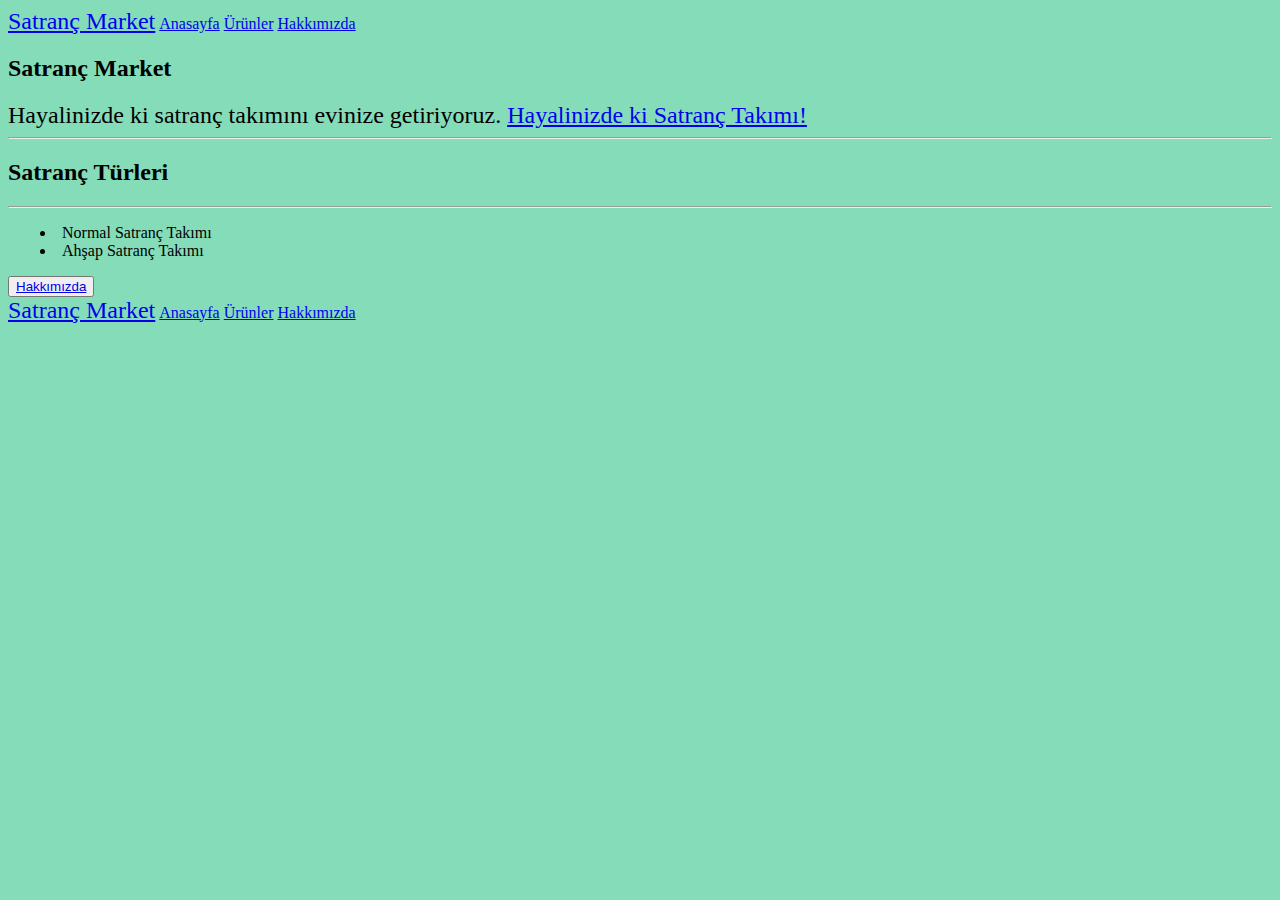
<file: index.html>
<!doctype html>
<html lang="tr">

<head>
  <!-- Required meta tags -->
  <meta charset="utf-8">
  <meta name="viewport" content="width=device-width, initial-scale=1, shrink-to-fit=no">

  <!-- Bootstrap CSS -->
  <link rel="stylesheet" href="https://cdn.jsdelivr.net/npm/bootstrap@4.5.3/dist/css/bootstrap.min.css"
    integrity="sha384-TX8t27EcRE3e/ihU7zmQxVncDAy5uIKz4rEkgIXeMed4M0jlfIDPvg6uqKI2xXr2" crossorigin="anonymous">
  <link rel="stylesheet" href="main.css">

  <title>Satranç Market</title>
</head>

<body class="greenback">
  <!-- Header - Start -->
  <div class="container.fluid bg-dark">
    <div class="row mr-auto text-left ">
      <div class="col pl-5">
        <a href="index.html" class="text-danger font-weight-bold font24">Satranç Market</a>
        <a href="index.html" class="text-white font16 pl-3">Anasayfa</a>
        <a href="urunler.html" class="text-white font16 pl-3">Ürünler</a>
        <a href="hakkimizda.html" class="text-white font16 pl-3">Hakkımızda</a>
      </div>
    </div>
  </div>
  <!-- Header - End -->

  <!-- Main - Start -->
  <section class="container text-center">
    <article class="row">
      <div class="col-12 mt-5 text-success">
        <h2>Satranç Market</h2>
      </div>
      <div class="col-12 mt-1 text-secondary font24">Hayalinizde ki satranç takımını evinize getiriyoruz. <a
          href="urunler.html" class="text-primary">Hayalinizde ki Satranç Takımı!</a></div>
      <hr>
      <div class="col-12 mt-5 text-success">
        <h2>Satranç Türleri</h2>
      </div>
      <hr>
      <div class="col-12 mt-1 text-secondary font16">
        <ul>
          <li>Normal Satranç Takımı</li>
          <li>Ahşap Satranç Takımı</li>
        </ul>
      </div>
      <div class="col-12 ml-4 mr-auto mt-3">
        <button type="button" class="btn btn-warning btn-lg"><a class="text-white"
            href="hakkimizda.html">Hakkımızda</a></button>
      </div>
    </article>
  </section>
  <!-- Main - End -->

  <!-- Footer - Start-->
  <!-- Navbar - Start -->
  <nav class="container.fluid bg-dark fixed-bottom">
    <div class="row mr-auto text-left ">
      <div class="col pl-5">
        <a href="index.html" class="text-danger font-weight-bold font24">Satranç Market</a>
        <a href="index.html" class="text-white font16 pl-3">Anasayfa</a>
        <a href="urunler.html" class="text-white font16 pl-3">Ürünler</a>
        <a href="hakkimizda.html" class="text-white font16 pl-3">Hakkımızda</a>
      </div>
    </div>
  </nav>
  <!-- Navbar - End-->
  <!-- Footer - End -->

  <!-- Optional JavaScript; choose one of the two! -->

  <!-- Option 1: jQuery and Bootstrap Bundle (includes Popper) -->
  <script src="https://code.jquery.com/jquery-3.5.1.slim.min.js"
    integrity="sha384-DfXdz2htPH0lsSSs5nCTpuj/zy4C+OGpamoFVy38MVBnE+IbbVYUew+OrCXaRkfj"
    crossorigin="anonymous"></script>
  <script src="https://cdn.jsdelivr.net/npm/bootstrap@4.5.3/dist/js/bootstrap.bundle.min.js"
    integrity="sha384-ho+j7jyWK8fNQe+A12Hb8AhRq26LrZ/JpcUGGOn+Y7RsweNrtN/tE3MoK7ZeZDyx"
    crossorigin="anonymous"></script>

  <!-- Option 2: jQuery, Popper.js, and Bootstrap JS
    <script src="https://code.jquery.com/jquery-3.5.1.slim.min.js" integrity="sha384-DfXdz2htPH0lsSSs5nCTpuj/zy4C+OGpamoFVy38MVBnE+IbbVYUew+OrCXaRkfj" crossorigin="anonymous"></script>
    <script src="https://cdn.jsdelivr.net/npm/popper.js@1.16.1/dist/umd/popper.min.js" integrity="sha384-9/reFTGAW83EW2RDu2S0VKaIzap3H66lZH81PoYlFhbGU+6BZp6G7niu735Sk7lN" crossorigin="anonymous"></script>
    <script src="https://cdn.jsdelivr.net/npm/bootstrap@4.5.3/dist/js/bootstrap.min.js" integrity="sha384-w1Q4orYjBQndcko6MimVbzY0tgp4pWB4lZ7lr30WKz0vr/aWKhXdBNmNb5D92v7s" crossorigin="anonymous"></script>
    -->
</body>

</html>
</file>
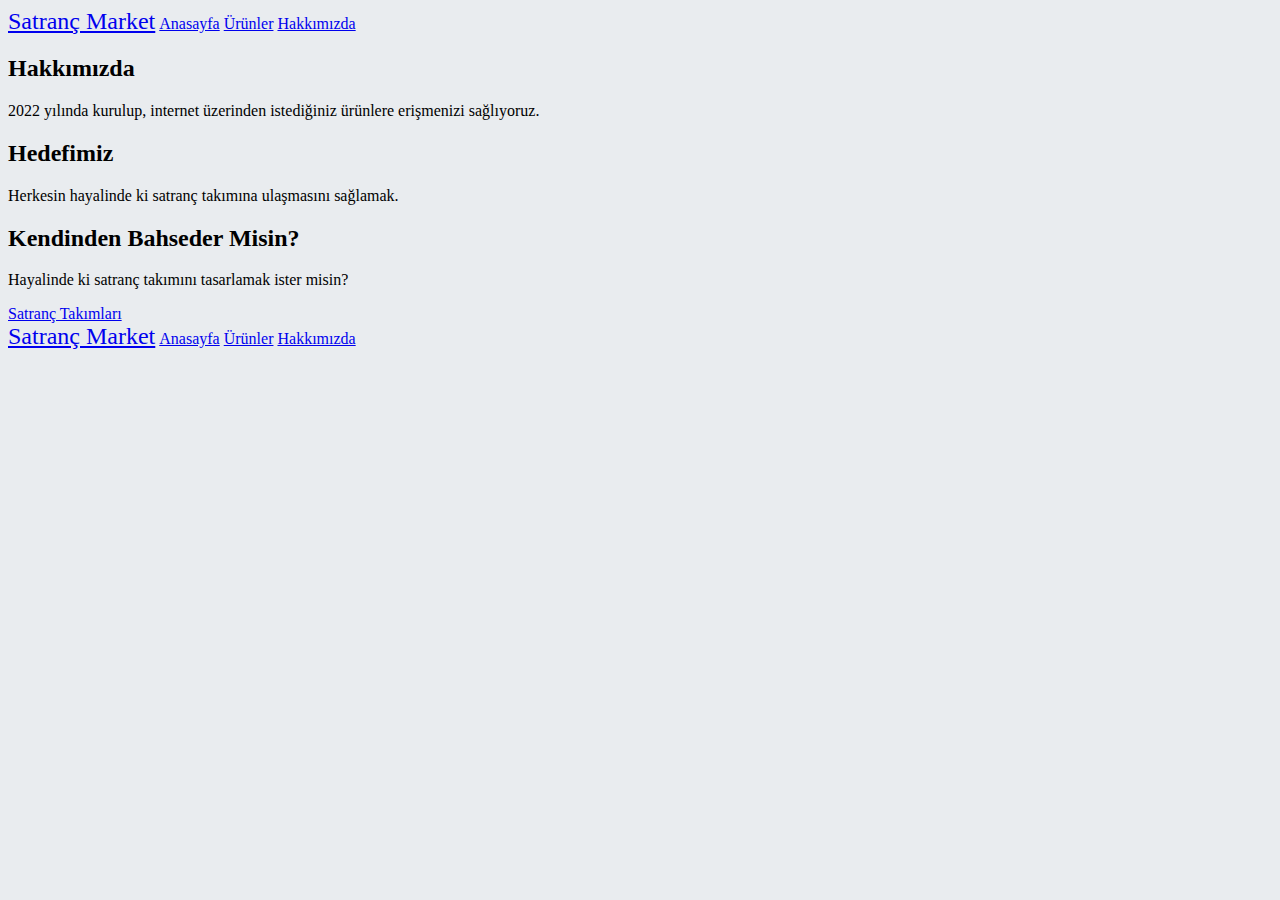
<file: hakkimizda.html>
<!doctype html>
<html lang="tr">

<head>
  <!-- Required meta tags -->
  <meta charset="utf-8">
  <meta name="viewport" content="width=device-width, initial-scale=1, shrink-to-fit=no">

  <!-- Bootstrap CSS -->
  <link rel="stylesheet" href="https://cdn.jsdelivr.net/npm/bootstrap@4.5.3/dist/css/bootstrap.min.css"
    integrity="sha384-TX8t27EcRE3e/ihU7zmQxVncDAy5uIKz4rEkgIXeMed4M0jlfIDPvg6uqKI2xXr2" crossorigin="anonymous">
  <link rel="stylesheet" href="main.css">

  <title>Satranç Market</title>
</head>

<body style="background-color: #E9ECEF;">
  <!-- Header - Start -->
  <div class="container.fluid bg-dark">
    <div class="row mr-auto text-left ">
      <div class="col pl-5">
        <a href="index.html" class="text-danger font-weight-bold font24">Satranç Market</a>
        <a href="index.html" class="text-white font16 pl-3">Anasayfa</a>
        <a href="urunler.html" class="text-white font16 pl-3">Ürünler</a>
        <a href="hakkimizda.html" class="text-white font16 pl-3">Hakkımızda</a>
      </div>
    </div>
  </div>
  <!-- Header - End -->

  <!-- Main - Start -->
  <div class="card text-center" style="background-color: #E9ECEF;">
    <div class="card-body">
      <h2 class="card-title text-primary">Hakkımızda</h2>
      <p class="card-text">2022 yılında kurulup, internet üzerinden istediğiniz ürünlere erişmenizi sağlıyoruz.</p>
      <h2 class="card-title text-primary">Hedefimiz</h2>
      <p class="card-text">Herkesin hayalinde ki satranç takımına ulaşmasını sağlamak.</p>
      <h2 class="card-title text-primary">Kendinden Bahseder Misin?</h2>
      <p class="card-text">Hayalinde ki satranç takımını tasarlamak ister misin?</p>
      <a href="urunler.html" class="btn btn-success">Satranç Takımları</a>
    </div>
  </div>
  <!-- Main - End -->

  <!-- Footer - Start-->
  <!-- Navbar - Start -->
  <nav class="container.fluid bg-dark fixed-bottom">
    <div class="row mr-auto text-left">
      <div class="col pl-5">
        <a href="index.html" class="text-danger font-weight-bold font24">Satranç Market</a>
        <a href="index.html" class="text-white font16 pl-3">Anasayfa</a>
        <a href="urunler.html" class="text-white font16 pl-3">Ürünler</a>
        <a href="hakkimizda.html" class="text-white font16 pl-3">Hakkımızda</a>
      </div>
    </div>
  </nav>
  <!-- Navbar - End-->
  <!-- Footer - End -->

  <!-- Optional JavaScript; choose one of the two! -->

  <!-- Option 1: jQuery and Bootstrap Bundle (includes Popper) -->
  <script src="https://code.jquery.com/jquery-3.5.1.slim.min.js"
    integrity="sha384-DfXdz2htPH0lsSSs5nCTpuj/zy4C+OGpamoFVy38MVBnE+IbbVYUew+OrCXaRkfj"
    crossorigin="anonymous"></script>
  <script src="https://cdn.jsdelivr.net/npm/bootstrap@4.5.3/dist/js/bootstrap.bundle.min.js"
    integrity="sha384-ho+j7jyWK8fNQe+A12Hb8AhRq26LrZ/JpcUGGOn+Y7RsweNrtN/tE3MoK7ZeZDyx"
    crossorigin="anonymous"></script>

  <!-- Option 2: jQuery, Popper.js, and Bootstrap JS
    <script src="https://code.jquery.com/jquery-3.5.1.slim.min.js" integrity="sha384-DfXdz2htPH0lsSSs5nCTpuj/zy4C+OGpamoFVy38MVBnE+IbbVYUew+OrCXaRkfj" crossorigin="anonymous"></script>
    <script src="https://cdn.jsdelivr.net/npm/popper.js@1.16.1/dist/umd/popper.min.js" integrity="sha384-9/reFTGAW83EW2RDu2S0VKaIzap3H66lZH81PoYlFhbGU+6BZp6G7niu735Sk7lN" crossorigin="anonymous"></script>
    <script src="https://cdn.jsdelivr.net/npm/bootstrap@4.5.3/dist/js/bootstrap.min.js" integrity="sha384-w1Q4orYjBQndcko6MimVbzY0tgp4pWB4lZ7lr30WKz0vr/aWKhXdBNmNb5D92v7s" crossorigin="anonymous"></script>
    -->
</body>

</html>
</file>
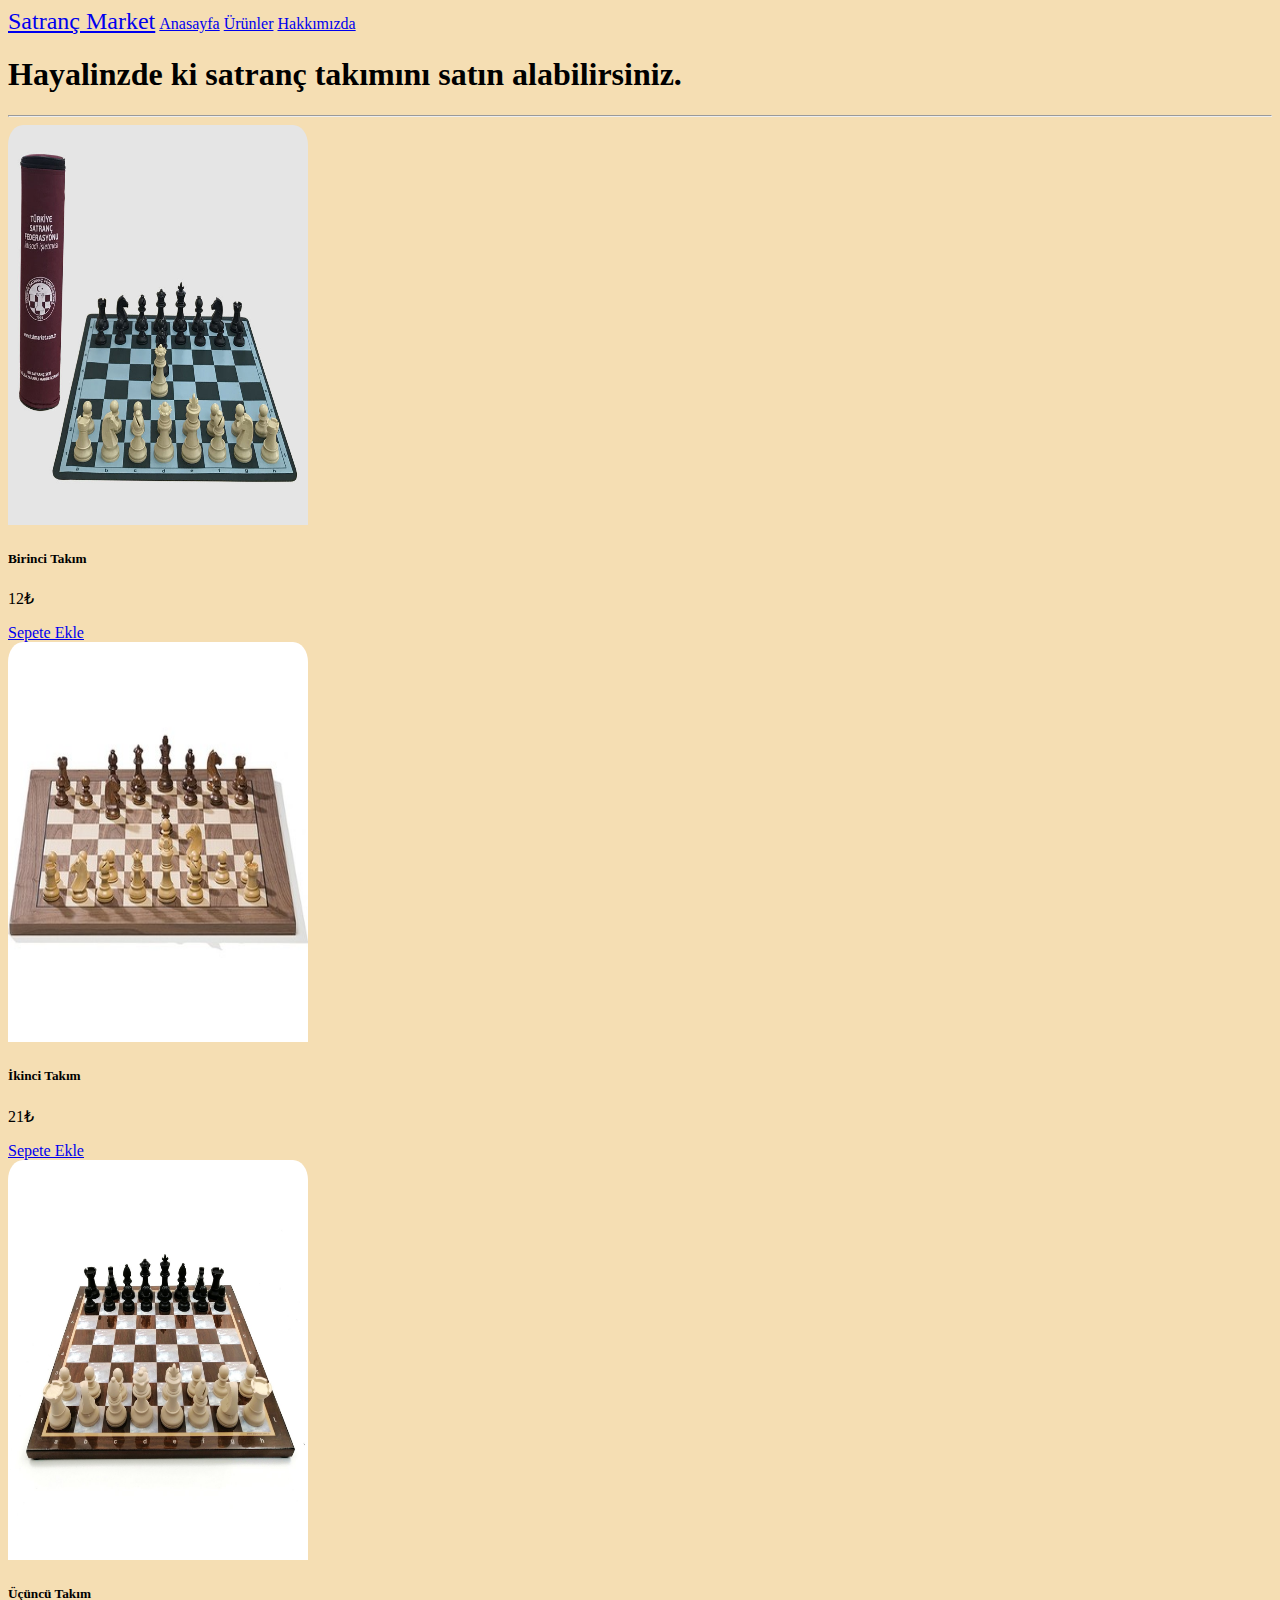
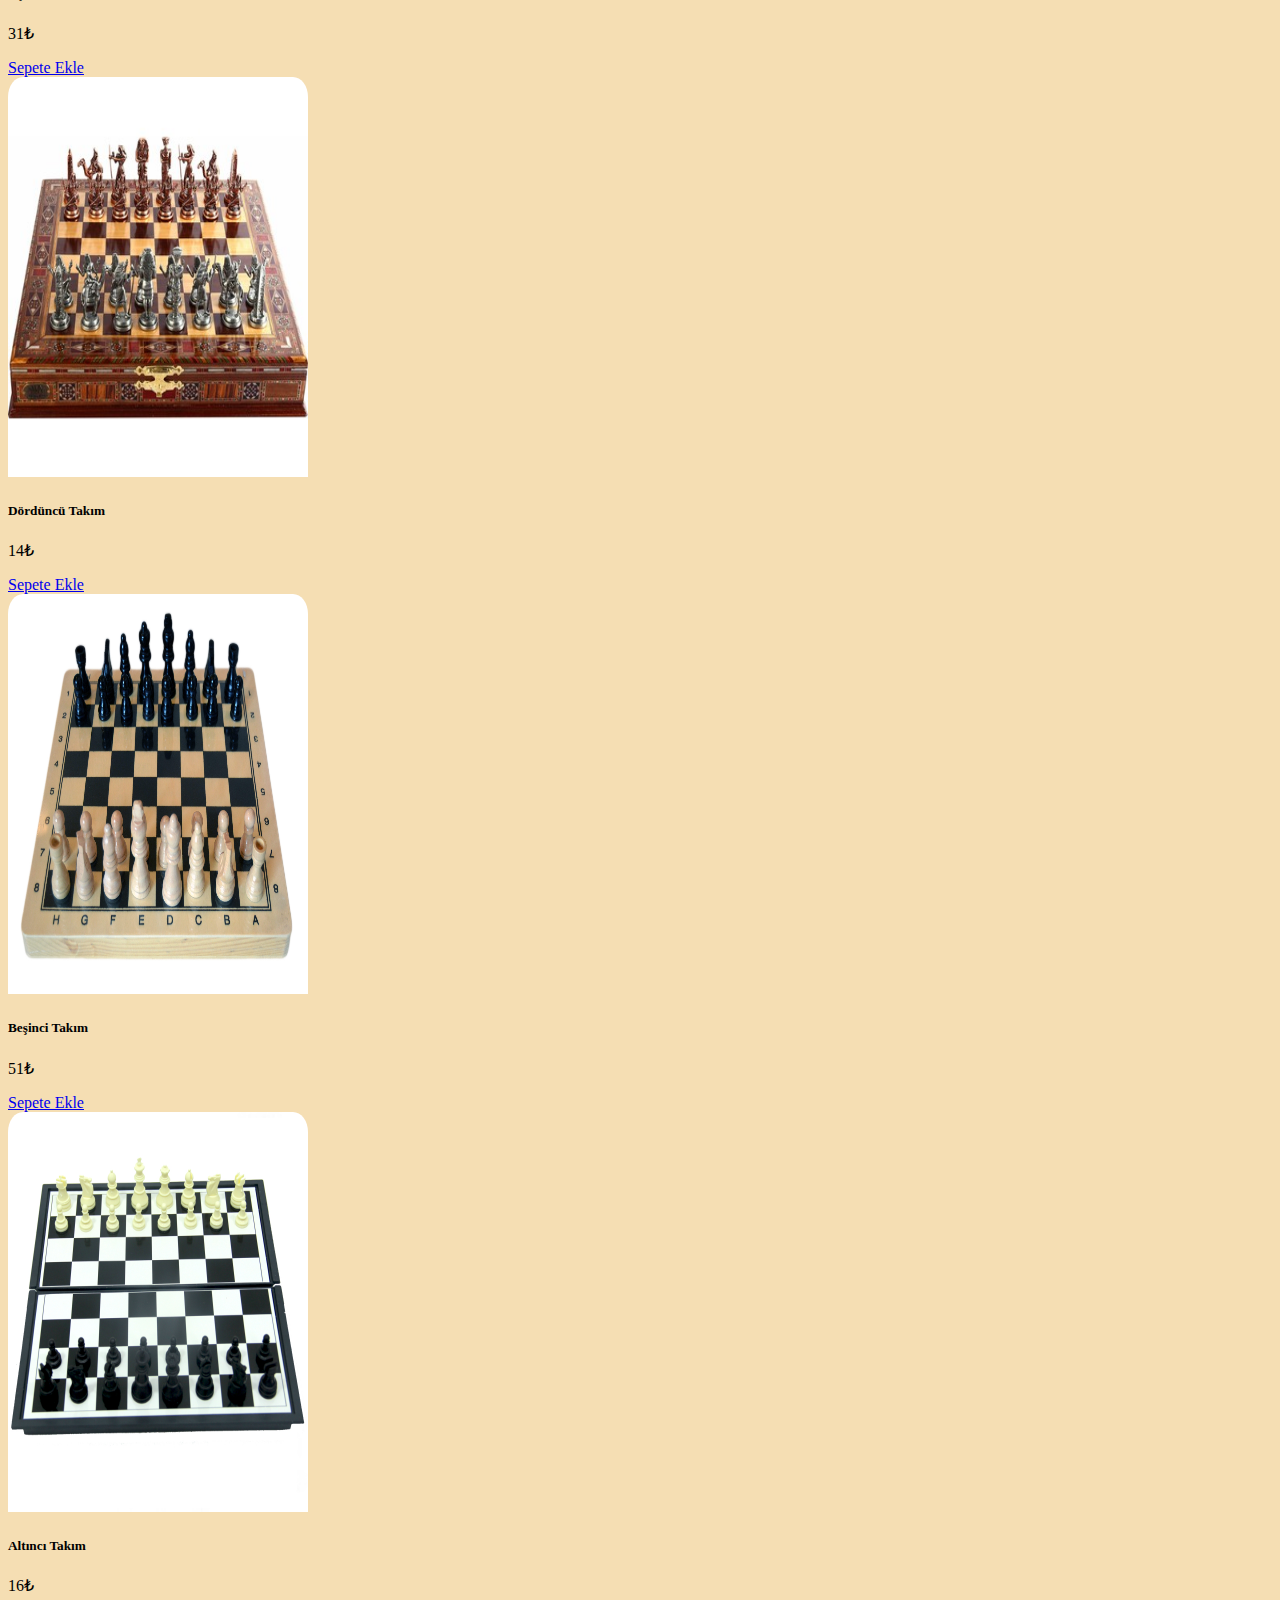
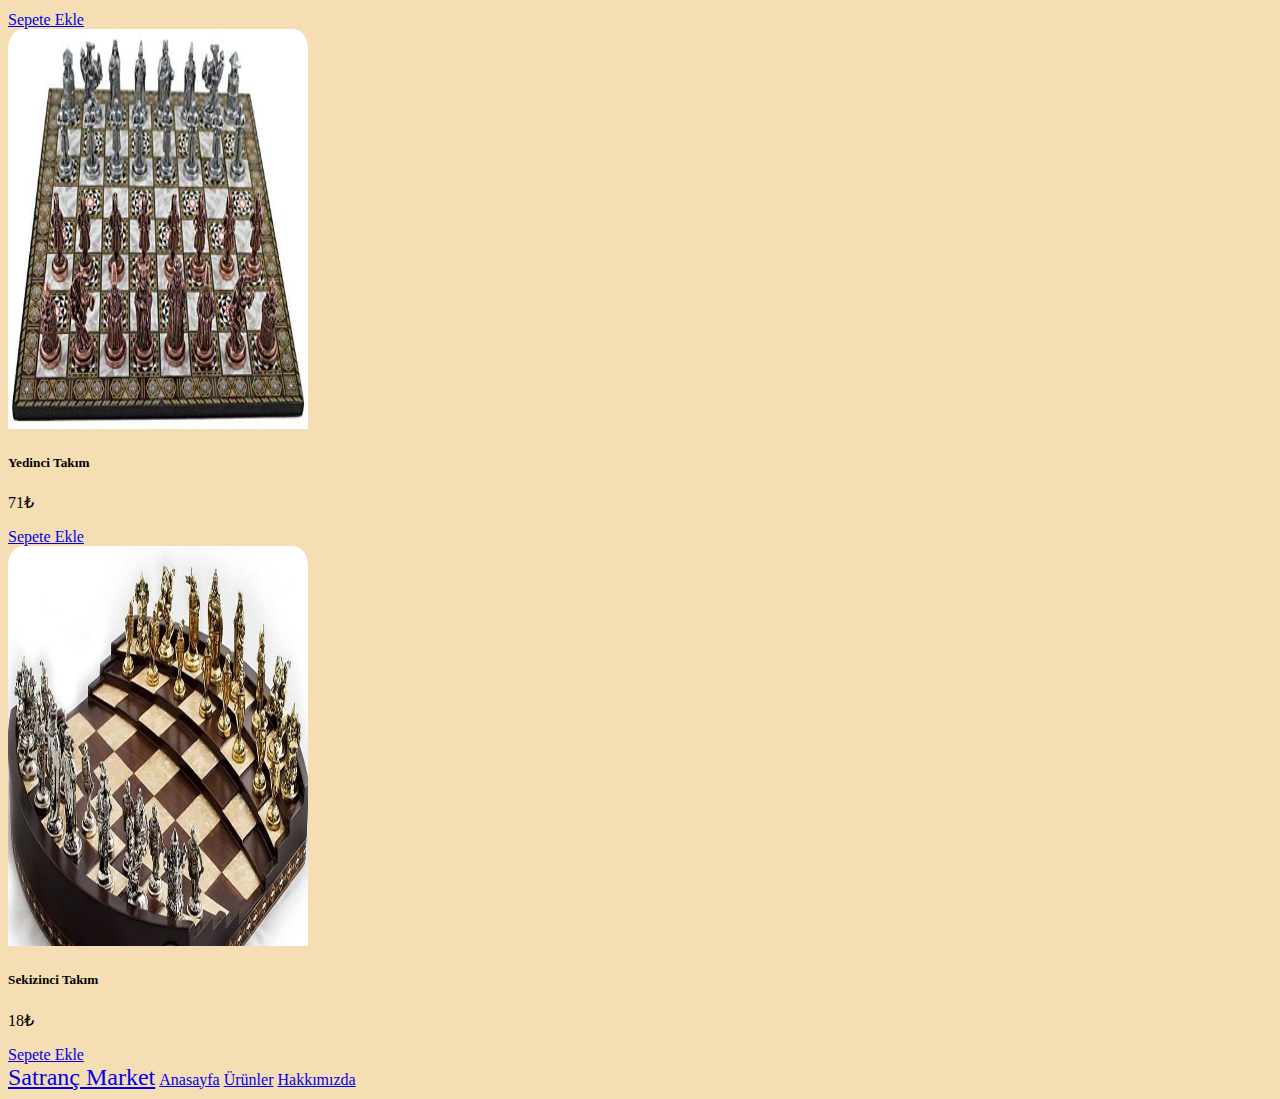
<file: urunler.html>
<!doctype html>
<html lang="tr">

<head>
  <!-- Required meta tags -->
  <meta charset="utf-8">
  <meta name="viewport" content="width=device-width, initial-scale=1, shrink-to-fit=no">

  <!-- Bootstrap CSS -->
  <link rel="stylesheet" href="https://cdn.jsdelivr.net/npm/bootstrap@4.5.3/dist/css/bootstrap.min.css"
    integrity="sha384-TX8t27EcRE3e/ihU7zmQxVncDAy5uIKz4rEkgIXeMed4M0jlfIDPvg6uqKI2xXr2" crossorigin="anonymous">
  <link rel="stylesheet" href="main.css">

  <title>Satranç Market</title>
</head>

<body class="wheatback">
  <!-- Header - Start -->
  <!-- Navbar - Start -->
  <nav class="container.fluid bg-dark">
    <div class="row mr-auto text-left ">
      <div class="col pl-5">
        <a href="index.html" class="text-danger font-weight-bold font24">Satranç Market</a>
        <a href="index.html" class="text-white font16 pl-3">Anasayfa</a>
        <a href="urunler.html" class="text-white font16 pl-3">Ürünler</a>
        <a href="hakkimizda.html" class="text-white font16 pl-3">Hakkımızda</a>
      </div>
    </div>
  </nav>
  <!-- Navbar - End-->
  <!-- Header - End -->

  <!-- Main - Start -->
  <h1 class="text-center mt-3 text-danger">Hayalinzde ki satranç takımını satın alabilirsiniz.</h1>
  <hr>
  <div class="container">
    <div class="row">
      <div class="col-sm-12 col-md-6 col-lg-4">
        <div class="card mt-3 mb-3 shadow-lg mr-auto ml-auto" style="width: 18rem;">
          <img src="/img/takım1.jpeg" class="card-img-top imgradius" width="300px" height="400px" alt="SatrancTakimi1">
          <div class="card-body">
            <h5 class="card-title">Birinci Takım</h5>
            <p class="card-text text-success">12₺</p>
            <a href="#" class="btn btn-success">Sepete Ekle</a>
          </div>
        </div>
      </div>
      <div class="col-sm-12 col-md-6 col-lg-4">
        <div class="card mt-3 mb-3 shadow-lg mr-auto ml-auto" style="width: 18rem;">
          <img src="/img/takım2.jpeg" class="card-img-top imgradius" width="300px" height="400px" alt="SatrancTakimi2">
          <div class="card-body">
            <h5 class="card-title">İkinci Takım</h5>
            <p class="card-text text-success">21₺</p>
            <a href="#" class="btn btn-success">Sepete Ekle</a>
          </div>
        </div>
      </div>
      <div class="col-sm-12 col-md-6 col-lg-4">
        <div class="card mt-3 mb-3 shadow-lg mr-auto ml-auto" style="width: 18rem;">
          <img src="/img/takım3.jpeg" class="card-img-top imgradius" width="300px" height="400px" alt="SatrancTakimi3">
          <div class="card-body">
            <h5 class="card-title">Üçüncü Takım</h5>
            <p class="card-text text-success">31₺</p>
            <a href="#" class="btn btn-success">Sepete Ekle</a>
          </div>
        </div>
      </div>
      <div class="col-sm-12 col-md-6 col-lg-4">
        <div class="card mt-3 mb-3 shadow-lg mr-auto ml-auto" style="width: 18rem;">
          <img src="/img/takım4.jpeg" class="card-img-top imgradius" width="300px" height="400px" alt="SatrancTakimi4">
          <div class="card-body">
            <h5 class="card-title">Dördüncü Takım</h5>
            <p class="card-text text-success">14₺</p>
            <a href="#" class="btn btn-success">Sepete Ekle</a>
          </div>
        </div>
      </div>
      <div class="col-sm-12 col-md-6 col-lg-4">
        <div class="card mt-3 mb-3 shadow-lg mr-auto ml-auto" style="width: 18rem;">
          <img src="/img/takım5.jpeg" class="card-img-top imgradius" width="300px" height="400px" alt="SatrancTakimi5">
          <div class="card-body">
            <h5 class="card-title">Beşinci Takım</h5>
            <p class="card-text text-success">51₺</p>
            <a href="#" class="btn btn-success">Sepete Ekle</a>
          </div>
        </div>
      </div>
      <div class="col-sm-12 col-md-6 col-lg-4">
        <div class="card mt-3 mb-3 shadow-lg mr-auto ml-auto" style="width: 18rem;">
          <img src="/img/takım6.jpeg" class="card-img-top imgradius" width="300px" height="400px" alt="SatrancTakimi6">
          <div class="card-body">
            <h5 class="card-title">Altıncı Takım</h5>
            <p class="card-text text-success">16₺</p>
            <a href="#" class="btn btn-success">Sepete Ekle</a>
          </div>
        </div>
      </div>
      <div class="col-sm-12 col-md-6 col-lg-4">
        <div class="card mt-3 mb-3 shadow-lg mr-auto ml-auto" style="width: 18rem;">
          <img src="/img/takım7.jpg" class="card-img-top imgradius" width="300px" height="400px" alt="SatrancTakimi7">
          <div class="card-body">
            <h5 class="card-title">Yedinci Takım</h5>
            <p class="card-text text-success">71₺</p>
            <a href="#" class="btn btn-success">Sepete Ekle</a>
          </div>
        </div>
      </div>
      <div class="col-sm-12 col-md-6 col-lg-4">
        <div class="card mt-3 mb-3 shadow-lg mr-auto ml-auto" style="width: 18rem;">
          <img src="/img/takım8.jpeg" class="card-img-top imgradius" width="300px" height="400px" alt="SatrancTakimi8">
          <div class="card-body">
            <h5 class="card-title">Sekizinci Takım</h5>
            <p class="card-text text-success">18₺</p>
            <a href="#" class="btn btn-success">Sepete Ekle</a>
          </div>
        </div>
      </div>
    </div>
  </div>
  <!-- Main - End -->

  <!-- Footer - Start-->
  <!-- Navbar - Start -->
  <nav class="container.fluid bg-dark">
    <div class="row mr-auto text-left ">
      <div class="col pl-5">
        <a href="index.html" class="text-danger font-weight-bold font24">Satranç Market</a>
        <a href="index.html" class="text-white font16 pl-3">Anasayfa</a>
        <a href="urunler.html" class="text-white font16 pl-3">Ürünler</a>
        <a href="hakkimizda.html" class="text-white font16 pl-3">Hakkımızda</a>
      </div>
    </div>
  </nav>
  <!-- Navbar - End-->
  <!-- Footer - End -->

  <!-- Optional JavaScript; choose one of the two! -->

  <!-- Option 1: jQuery and Bootstrap Bundle (includes Popper) -->
  <script src="https://code.jquery.com/jquery-3.5.1.slim.min.js"
    integrity="sha384-DfXdz2htPH0lsSSs5nCTpuj/zy4C+OGpamoFVy38MVBnE+IbbVYUew+OrCXaRkfj"
    crossorigin="anonymous"></script>
  <script src="https://cdn.jsdelivr.net/npm/bootstrap@4.5.3/dist/js/bootstrap.bundle.min.js"
    integrity="sha384-ho+j7jyWK8fNQe+A12Hb8AhRq26LrZ/JpcUGGOn+Y7RsweNrtN/tE3MoK7ZeZDyx"
    crossorigin="anonymous"></script>

  <!-- Option 2: jQuery, Popper.js, and Bootstrap JS
    <script src="https://code.jquery.com/jquery-3.5.1.slim.min.js" integrity="sha384-DfXdz2htPH0lsSSs5nCTpuj/zy4C+OGpamoFVy38MVBnE+IbbVYUew+OrCXaRkfj" crossorigin="anonymous"></script>
    <script src="https://cdn.jsdelivr.net/npm/popper.js@1.16.1/dist/umd/popper.min.js" integrity="sha384-9/reFTGAW83EW2RDu2S0VKaIzap3H66lZH81PoYlFhbGU+6BZp6G7niu735Sk7lN" crossorigin="anonymous"></script>
    <script src="https://cdn.jsdelivr.net/npm/bootstrap@4.5.3/dist/js/bootstrap.min.js" integrity="sha384-w1Q4orYjBQndcko6MimVbzY0tgp4pWB4lZ7lr30WKz0vr/aWKhXdBNmNb5D92v7s" crossorigin="anonymous"></script>
    -->
</body>

</html>
</file>
<file: main.css>
.font24{
    font-size: 24px;
}
.font16{
    font-size: 16px;
}
ul {
    list-style-type: disc !important;
    padding-left: 1em !important;
    margin-left: 1em;
  }
li {
  list-style-position: inside;
}
.wheatback{
  background-color: wheat;
}
.greenback{
  background-color: #85DCB8;
}
.blueback{
  background-color: #659DBD;
}
.card{
  border-radius: 5%;
}
.imgradius{
  border-top-left-radius: 5%;
  border-top-right-radius: 5%;
}
</file>
